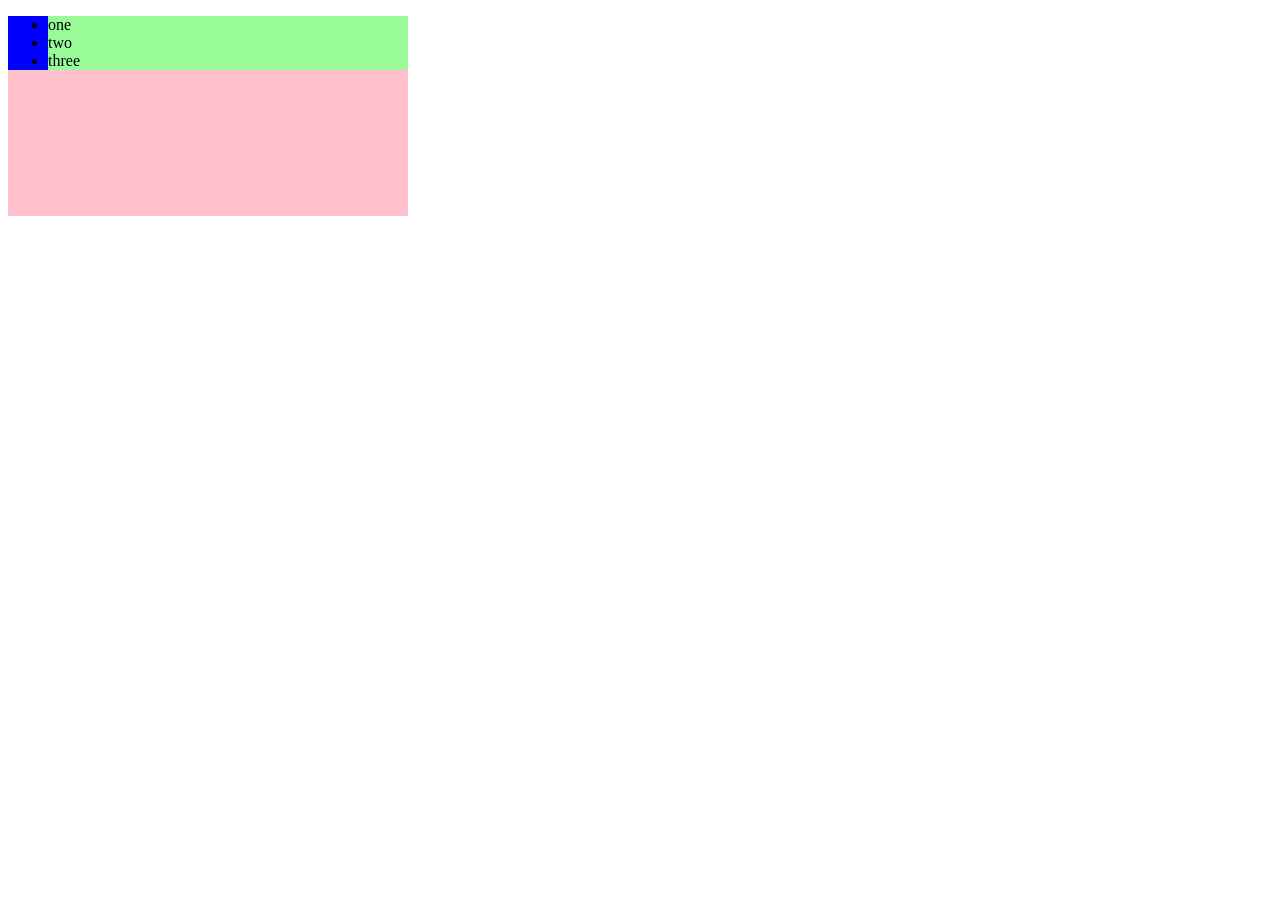
<file: index.html>
<!DOCTYPE html>
<html lang="en">
  <head>
    <meta charset="UTF-8" />
    <meta name="viewport" content="width=device-width, initial-scale=1.0" />
    <title>Document</title>
    <link rel="stylesheet" href="style.css" />
  </head>
  <body>
    <div>
      <ul>
        <li>one</li>
        <li>two</li>
        <li>three</li>
      </ul>
    </div>
    <script src="app.js"></script>
  </body>
</html>
</file>
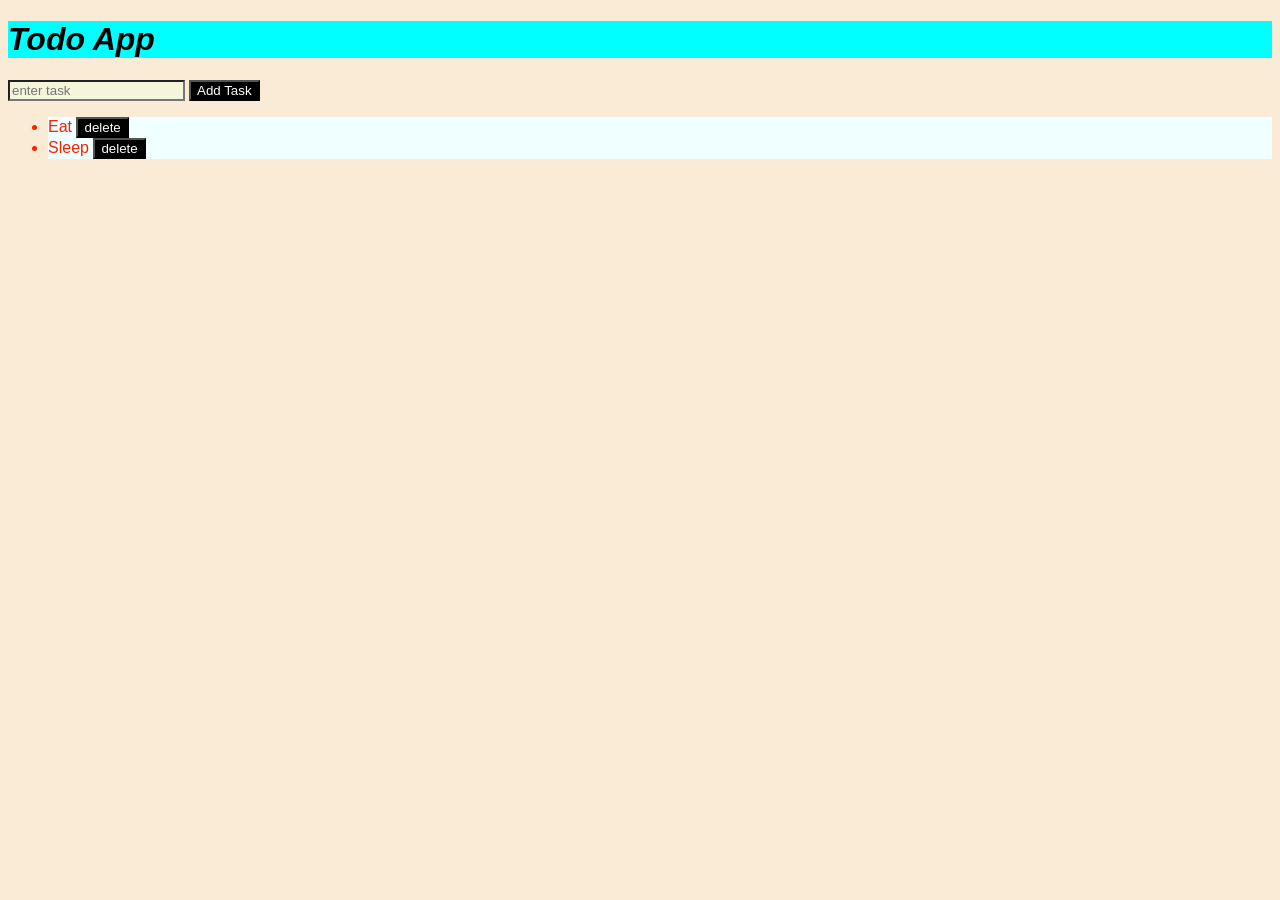
<file: indexAC.html>
<!DOCTYPE html>
<html lang="en">
  <head>
    <meta charset="UTF-8" />
    <meta name="viewport" content="width=device-width, initial-scale=1.0" />
    <title>Document</title>
    <link rel="stylesheet" href="styleAC.css" />
  </head>
  <body>
    <h1>Todo App</h1>
    <input placeholder="enter task" />
    <button>Add Task</button>
    <ul>
      <li>Eat <button class="delete">delete</button></li>
      <li>Sleep <button class="delete">delete</button></li>
    </ul>
    <script src="appAC.js"></script>
  </body>
</html>
</file>
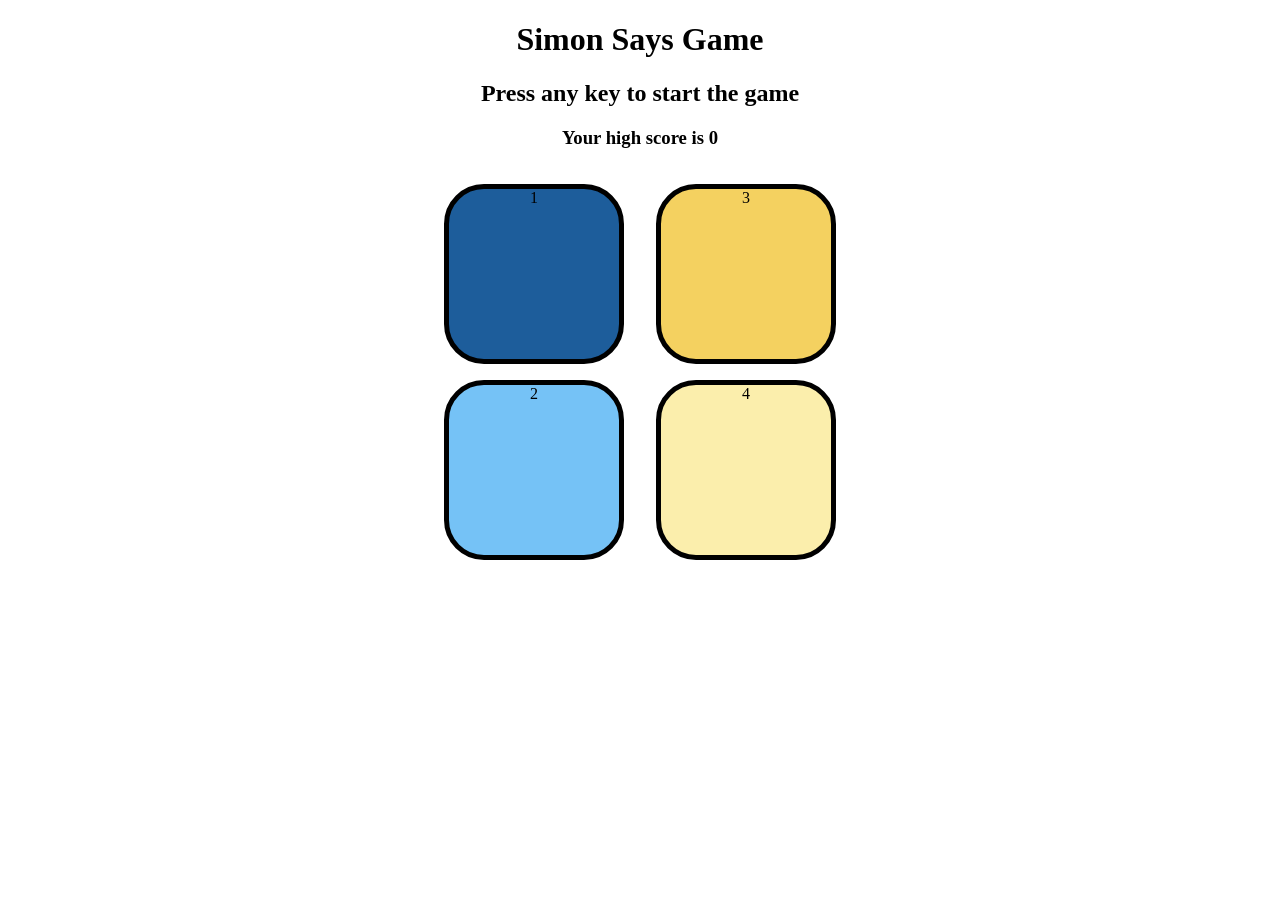
<file: indexGM.html>
<!DOCTYPE html>
<html lang="en">
  <head>
    <meta charset="UTF-8" />
    <meta name="viewport" content="width=device-width, initial-scale=1.0" />
    <title>Simon Says Game</title>
    <link rel="stylesheet" href="styleGM.css" />
  </head>
  <body>
    <div class="heading">
      <h1>Simon Says Game</h3>
      <h2>Press any key to start the game</h2>
      <h3>Your high score is 0</h3>
    </div>
    <div class="btn-container">
    <div class="line-one">
        <div class="btn dark-blue"  type="button" id="dark-blue">1</div>
        <div class="btn blue " type="button" id="blue">2</div>
    </div>
    <div class="line-two">
        <div class="btn yellow " type="button" id="yellow">3</div>
        <div class="btn beige" type="button" id="beige">4</div>
    </div>
    </div>
    <script src="appGM.js"></script>
  </body>
</html>
</file>
<file: style.css>
div {
  background-color: pink;
  height: 200px;
  width: 400px;
}
ul {
  background-color: blue;
}
li {
  background-color: palegreen;
}
</file>
<file: styleAC.css>
h1 {
  background-color: aqua;
  font-family: "Gill Sans", "Gill Sans MT", Calibri, "Trebuchet MS", sans-serif;
  font-style: italic;
}
button {
  background-color: black;
  color: white;
}
li {
  background-color: azure;
  color: #f82100;
  font-family: sans-serif;
}
input {
  background-color: beige;
}
body {
  background-color: antiquewhite;
}
</file>
<file: styleGM.css>
body {
  text-align: center;
}

.btn-container .line-one div,
.line-two div {
  height: 170px;
  width: 170px;
  margin: 1rem;
  border-radius: 40px;
  border: 5px solid black;
}
.btn-container {
  display: flex;
  justify-content: center;
}

.dark-blue {
  background-color: #1d5d9b;
}

.blue {
  background-color: #75c2f6;
}

.yellow {
  background-color: #f4d160;
}

.beige {
  background-color: #fbeeac;
}
.flash {
  background-color: white;
}
.userflash {
  background-color: green;
}
</file>
